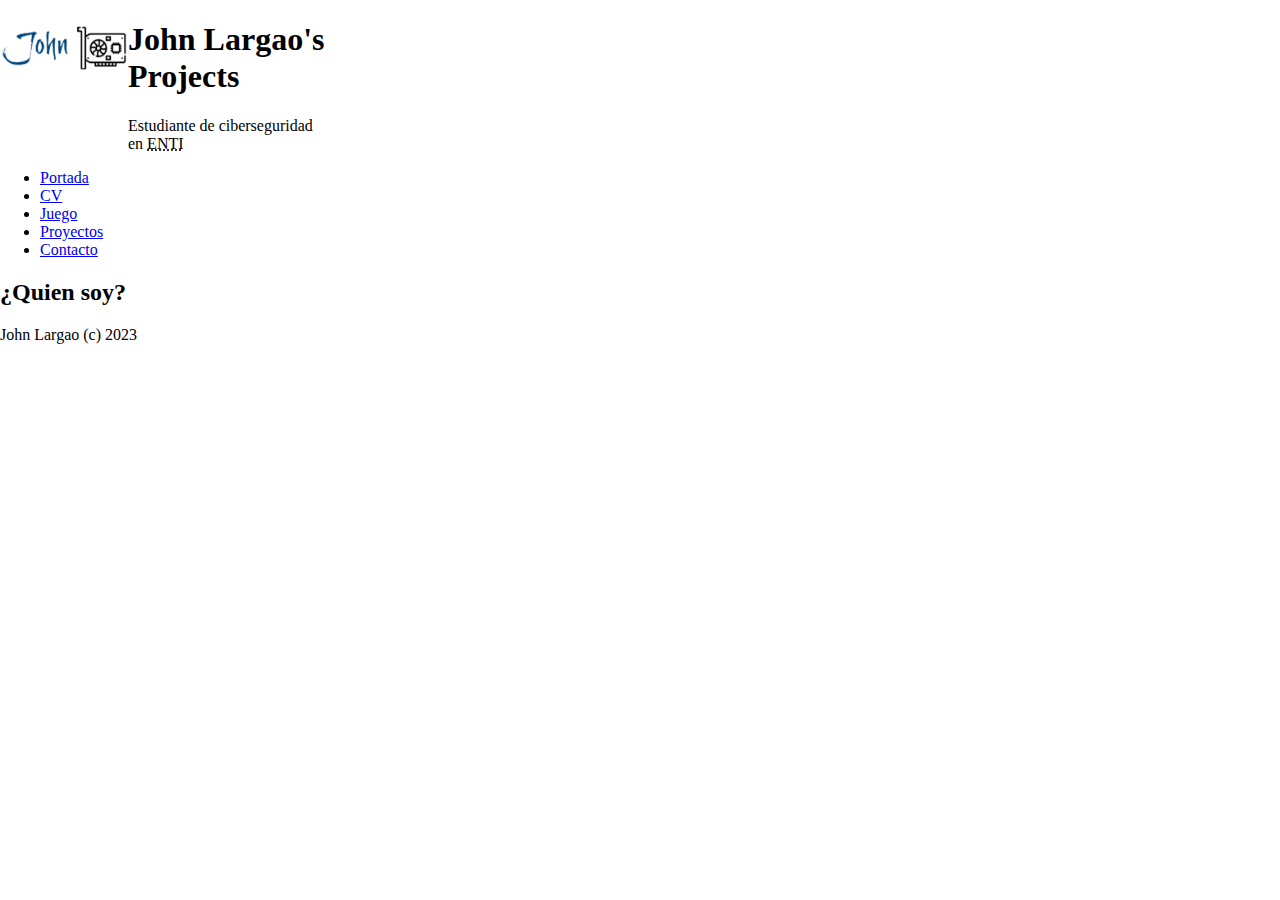
<file: index.html>
<!DOCTYPE html>
<html>
<head>
	<meta charset="UTF-8" />
	<title>John Largao's Projects</title>
	<link rel="stylesheet" href="style.css" />
</head>
<body>
	<header>
		<h1>John Largao's Projects</h1>
		<p>Estudiante de ciberseguridad en <abbr title= "Escola de Noves Tecnologies Interactives">ENTI</abbr></p>
	</header>

	<nav>
		<ul>
			<li><a href="index.html">Portada</a></li>
			<li><a href="cv.html">CV</a></li>
			<li><a href="game.html">Juego</a></li>
			<li><a href="projects.html">Proyectos</a></li>
			<li><a href="contact.html">Contacto</a></li>
		</ul>
	</nav>

	<main>
	<h2>¿Quien soy?</h2>
	</main>

	<footer>
		<p>John Largao (c) 2023</p>
	</footer>

</body>
</html>
</file>
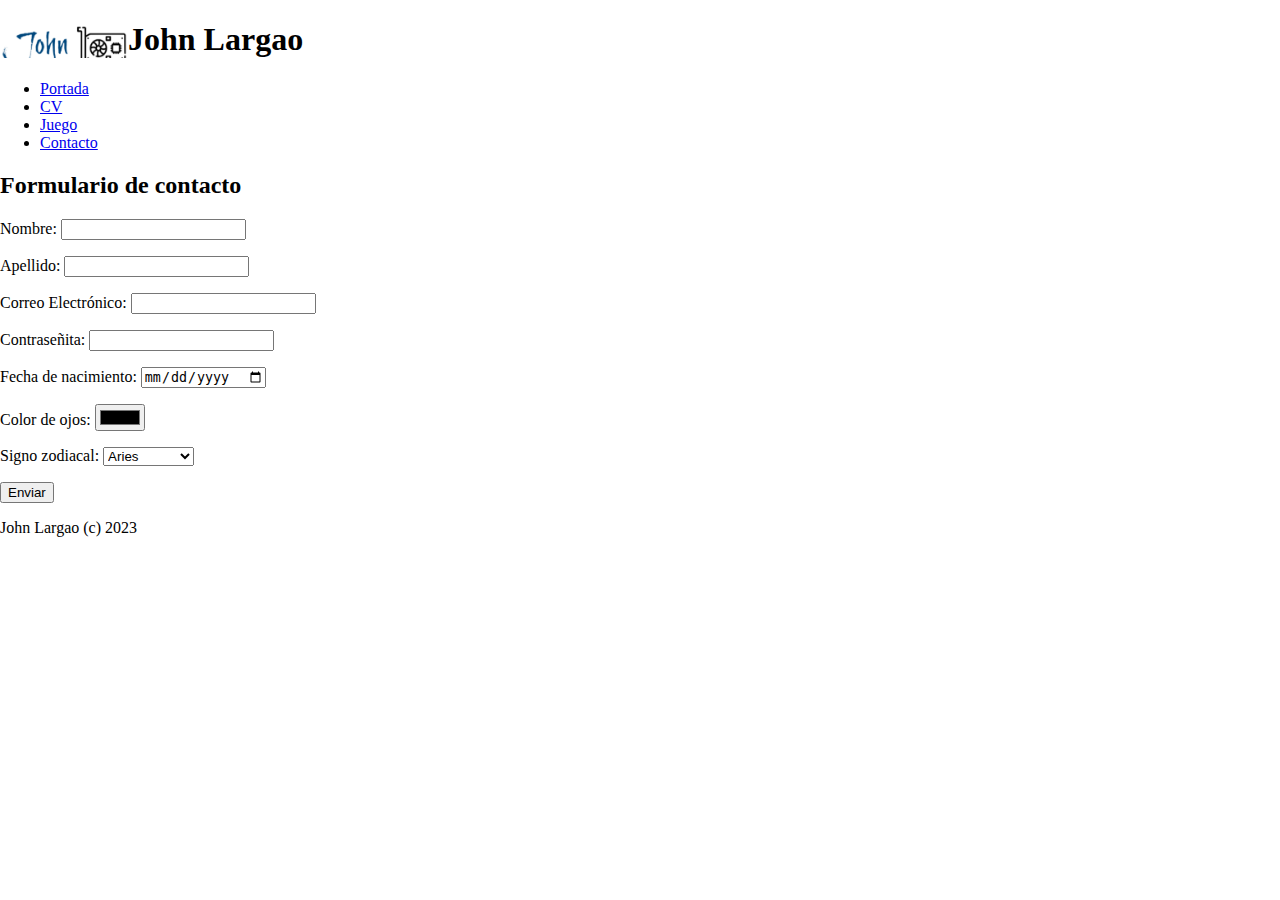
<file: contact.html>
<!DOCTYPE html>

<html>
<head>
<meta charset="UTF-8" />
	<title>John's Proyect</title>
	<link rel="stylesheet" href="style.css" />
</head>
<body>
	<header>
		<h1>John Largao<abbr title="Escola de Noves Tecnologies Interactives"></abbr></h1>
	</header>	

	<nav>
		<ul>
			<li><a href="index.html">Portada</a></li>	
			<li><a href="cv.html">CV</a></li>
			<li><a href="game.html">Juego</a></li>
			<li><a href="contact.html">Contacto</a></li>
			
		</ul>
	</nav>

	<main id="contact-main">
		<h2>Formulario de contacto</h2>

		<form>
		<p><label for="nombre">Nombre:</label> <input type="text" name="contact_name" id="nombre" required /></p>
		<p><label for="apellido">Apellido:</label> <input type="text" name="contact_surname" id="surname"required /></p>
		<p><label for="gmail">Correo Electrónico:</label> <input type="email" name="contact_mail" id="email" required /></p>
		<p><label for="contraseña">Contraseñita:</label> <input type="password" name="contact_surname" id="surname" required /></p>
		<p><label for="fecha de nacimiento">Fecha de nacimiento:</label> <input type="date" name="contact_birthdate" id="birthdate" min="2005-01-01" required /></p>
		<p><label for="color de ojos">Color de ojos:</label> <input type="color" name="contact_eyes" id="eyes" required /></p>
		<p><label for="zodiaco">Signo zodiacal:</label> 	
			<select name="contact_zodiaco" id="zodiaco">
			<option value="aries">Aries</option>
			<option value="tauro">Tauro</option>
			<option value="geminis">Géminis</option>
			<option value="cancer">Cáncer</option>
			<option value="leo">Leo</option>
			<option value="virgo">Virgo</option>
			<option value="libra">Libra</option>
			<option value="escorpio">Escorpio</option>
			<option value="sagitario">Sagitario</option>
			<option value="capricornio">Capricornio</option>
			<option value="acuario">Acuario</option>
			<option value="piscis">Piscis</option>
		</select>
		<p><input type="submit" value="Enviar" /></p>
		</form>

	</main>

	<footer>
		<p>John Largao (c) 2023</p>
	</footer>

</body>
</html>
</file>
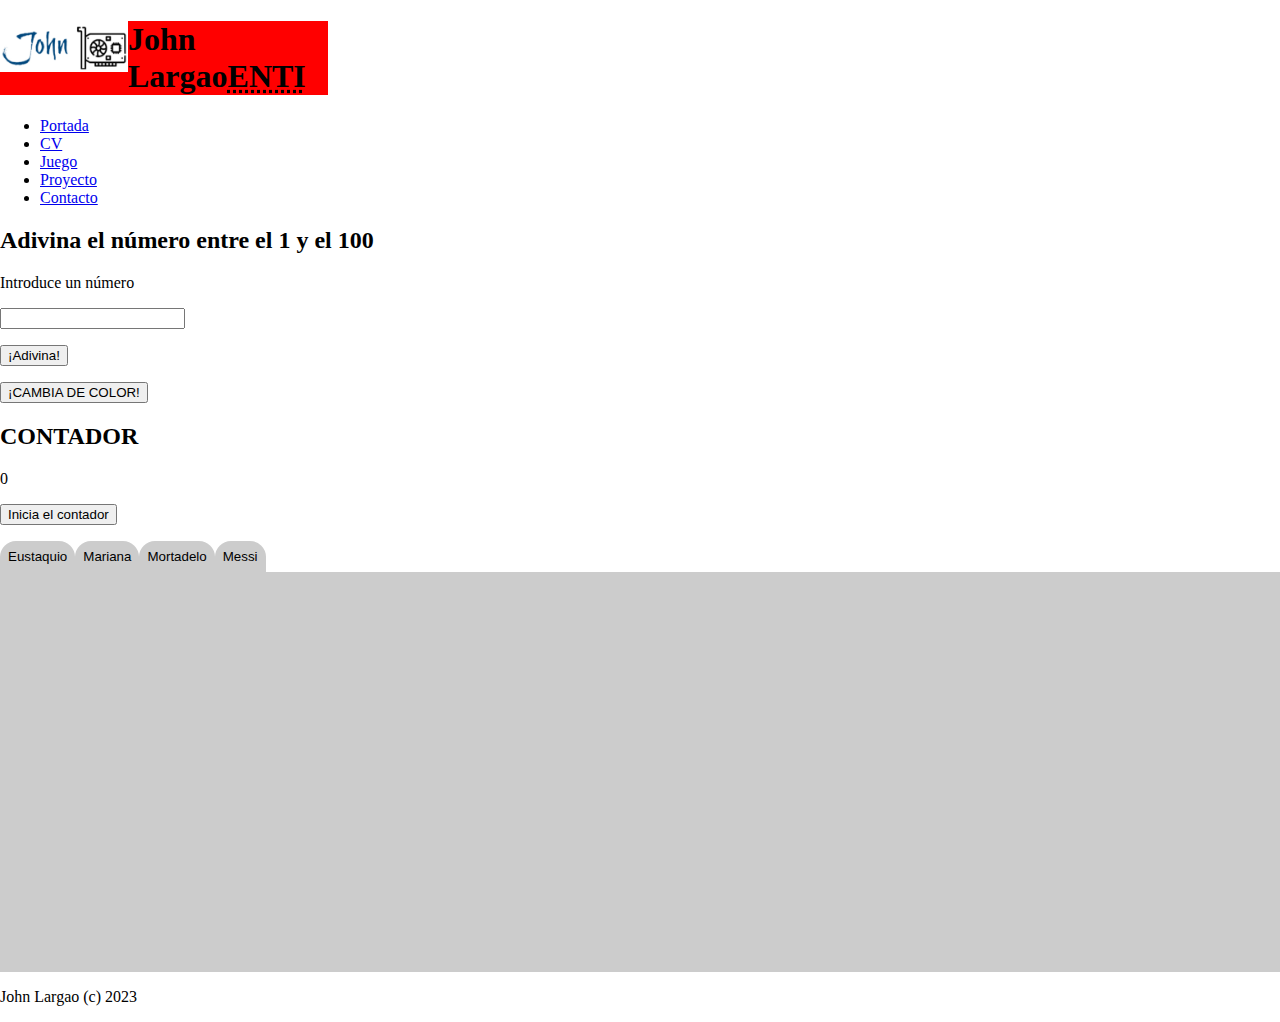
<file: game.html>
<!DOCTYPE html>

<html>
<head>
<meta charset="UTF-8" />
	<title>John's Proyect</title>
	<link rel="icon" id="logo" type="image/x-icon" href="logo.png">
	<link rel="stylesheet" href="style.css" />
<script>

let numero =  Math.floor(Math.random()*100+1);
let contador = 10;

function cuenta () {
	contador--;	
	if (contador == -1){
		document.getElementById("contador").innerHTML = "FIN DEL TIEMPO";
		clearInterval(contador_interval);
	}
	else {
		document.getElementById("contador").innerHTML = contador;
	}
}

let contador_interval;

function start_contador (){
	 contador_interval = setInterval(cuenta,1000);
}


function check_number (){

	console.log(numero);
	
	let jugador = document.getElementById("numero_jugador").value;
	console.log(jugador);

	let valor = parseInt(jugador);

	if (isNaN(valor)){
		document.getElementById("resultado").innerHTML = "<strong class=\"error\">ERROR</strong>";
		return;
	}

	if (valor > numero) {
		document.getElementById("resultado").innerHTML = ("<em>El numero " + valor + " es mayor</em>");
	}
	else if (valor < numero){
		document.getElementById("resultado").innerHTML = ("<em>El numero " + valor + " es menor</em>");
	}
	else{
		document.getElementById("resultado").innerHTML = ("<strong>Acertaste!</strong>");
	}
}


function cambia () {
	document.getElementById("buton_color").style.backgroundColor = "red";
	document.getElementById("buton_color").style.color = "orange";
}

fetch("enbuscapaco.json").then(function(response){
	return response.json();
}).then(function(data){
	console.log(data.name);
});

function carga_datos (id_character) {
	fetch("https://johnkl7.github.io/character"+id_character+".json").then(function(response){
		return response.json();
	}).then(function(data){
		let lista = "<ul>";
		lista += "<li>Nombre: "+data.name+"</li>";
		lista += "<li>Nick: "+data.nick2+"</li>";
		lista += "<li>Age: "+data.age+"</li>";
		lista += "<li>Race: "+data.race+"</li>";
		lista += "<li>Class: "+data.class+"</li>";
		lista += "<li>Gender: "+data.gender+"</li>";
		lista += "<li>Height: "+data.height+"</li>";
		lista += "<li>Weight: "+data.weight+"</li>";
		lista += "<li>Language: "+data.language+"</li>";
		lista += "<li>Country: "+data.country+"</li>";
		lista += "<li>Description: "+data.description+"</li>";
		lista += "</ul>";
		console.log(lista);
		document.getElementById("character_data").innerHTML = lista;
	});	
}



</script>
</head>
<body id="game-page" >
	<header>
		<h1>John Largao<abbr title="Escola de Noves Tecnologies Interactives">ENTI</abbr></h1>
	</header>	
	<nav>
		<ul>
			<li><a href="index.html">Portada</a></li>
			<li><a href="cv.html">CV</a></li>
			<li><a href="game.html">Juego</a></li>
			<li><a href="projects.html">Proyecto</a></li>
			<li><a href="contact.html">Contacto</a></li>
		</ul>
	</nav>
	<main>
		<h2 id="titulo_juego">Adivina el número entre el 1 y el 100</h2>
		<form>
			<p id="resultado">Introduce un número</p>
			<p><input type="text" id="numero_jugador"/></p>
			<p><input type="button" value="¡Adivina!" onClick="check_number();" /></p>
			<p><input type="button" id="buton_color" value="¡CAMBIA DE COLOR!" onClick="cambia();"/></p>
			<h2>CONTADOR</h2>
			<p id="contador">0</p>
			<p><input type="button" id="inicia_contador" onClick="start_contador();" value="Inicia el contador" /></p>		
	 </form>

	 <form id="characters">
	 <ul id="character_list">
	 
		<li><button type="button" id="character1" onClick="carga_datos(1);">Eustaquio</button></li>
		<li><button type="button" id="character2" onClick="carga_datos(2);">Mariana</button></li>
		<li><button type="button" id="character3" onClick="carga_datos(3);">Mortadelo</button></li>
		<li><button type="button" id="character4" onClick="carga_datos(4);">Messi</button></li>
	 </ul>
	 <section id="character_data">
	 
	
	 </section>
	 </form>
	</main>
	<footer>
		<p>John Largao (c) 2023</p>
	</footer>

</body>
</html>
</file>
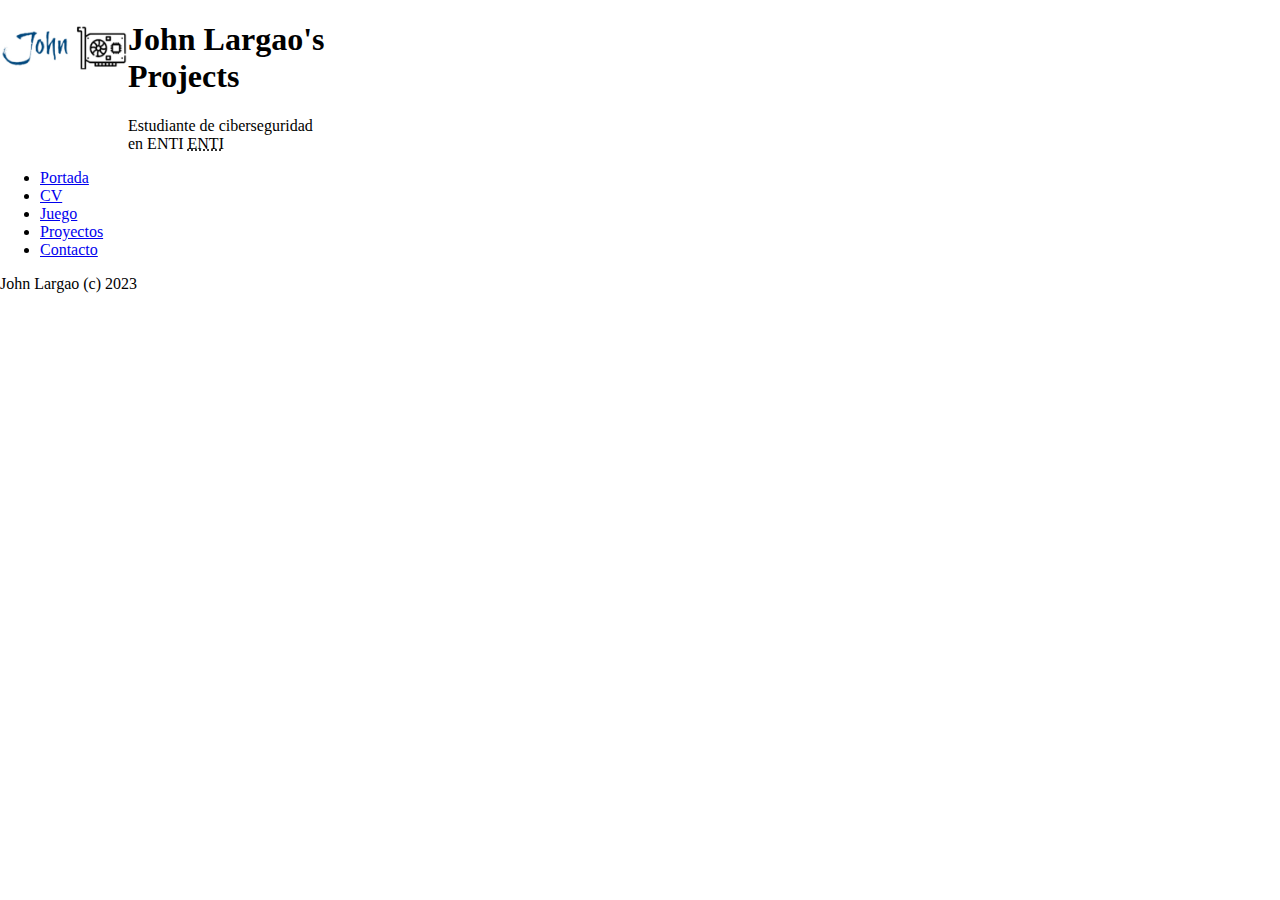
<file: template.html>
<!DOCTYPE html>
<html>
<head>
	<title>John Largao's Projects</title>
	<link rel="stylesheet" href="style.css" />
</head>
<body>
	<header>
		<h1>John Largao's Projects</h1>
		<p>Estudiante de ciberseguridad en ENTI <abbr title= "Escola de Noves Tecnologies Interactives">ENTI</abbr></p>
	</header>

	<nav>
		<ul>
			<li><a href="index.html">Portada</a></li>
			<li><a href="cv.html">CV</a></li>
			<li><a href="game.html">Juego</a></li>
			<li><a href="projects.html">Proyectos</a></li>
			<li><a href="contact.html">Contacto</a></li>
		</ul>
	</nav>

	<main>

	</main>

	<footer>
		<p>John Largao (c) 2023</p>
	</footer>

</body>
</html>
</file>
<file: style.css>
html,body{
margin:0;
padding:0;
}

header{
width:200px;
padding:0 0 0 128px;
background-image:url(logo.png);
background-repeat:no-repeat;
background-size:128px;

}

#game-page header {
background-color:red;

animation-name:cabecera;
animation-duration:2s;
animation-iteration-count: 2;
}


#character_list {
display:flex;
margin:0;
padding:0;
list-style:none;
}

#character_list button {
padding:8px;
border-radius:16px;
border-bottom-left-radius:0;
border-bottom-right-radius:0;
border:0;
background-color:#ccc;
}

#character_data {
background-color:#ccc;
min-height:400px;
}

#character_data ul {
margin:0;
}

#character_list button:hover{
cursor:pointer;
background-color:orange;
transform: scale(1.1);
opacity: 0.9;
font-weight: bold;
animation-name:botones;
animation-duration:2s;
animation-iteration-count:2;
animation-direction:alternate;
}

@keyframes cabecera {
from {background-color:red;}
to {background-color:yellow;}
}

@keyframes botones {
from {background-color:orange;}
to {background-color:red;}

}
</file>
